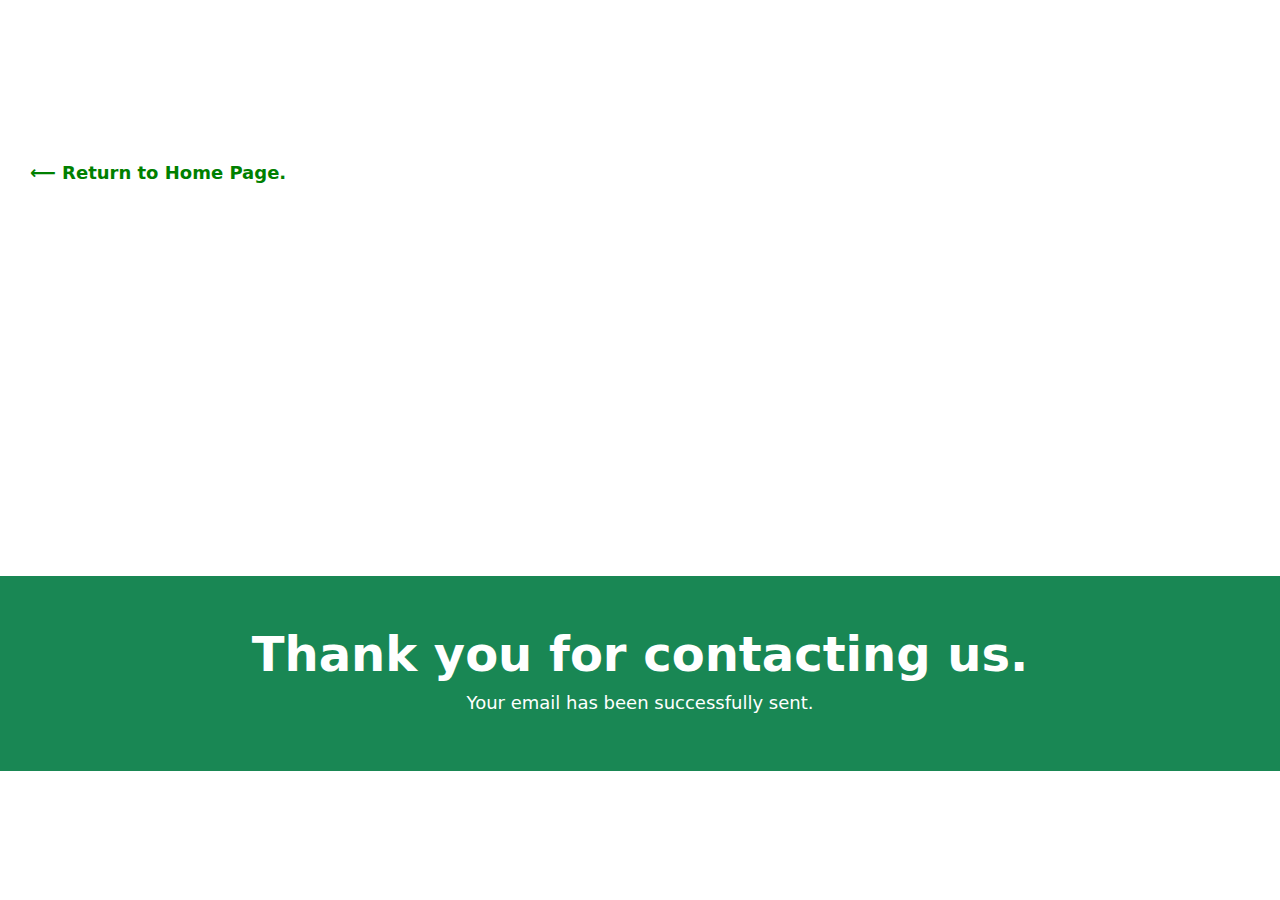
<file: thankyou.html>
<!DOCTYPE html>
<html lang="en">

<head>
    <meta charset="UTF-8">
    <meta http-equiv="X-UA-Compatible" content="IE=edge">
    <meta name="viewport" content="width=device-width, initial-scale=1.0">
    <link href="https://fonts.googleapis.com/css2?family=Inter:wght@400;500;600&display=swap" rel="stylesheet">
    <link rel="stylesheet" href="https://cdn.jsdelivr.net/npm/bootstrap@5.1.3/dist/css/bootstrap.min.css">
    <link rel="stylesheet" href="./assets/css/thanks.css">
    <title>thank you</title>
</head>

<body>
    <div class="main">
        <div class="wrapper">
            <a href="./index.html">&#10229; Return to Home Page.</a>
            <iframe src="https://embed.lottiefiles.com/animation/106462"></iframe>
            <div class="message bg-success">
                <h1>Thank you for contacting us.</h1>
                <h4>Your email has been successfully sent.</h4>
            </div>

        </div>
    </div>
</body>

</html>
</file>
<file: assets/css/thanks.css>
.main {
    position: relative;
    display: flex;
    align-items: center;
    justify-content: center;
    height: 100vh;
    color: white;
}

h1 {
    font-size: 3em;
    font-weight: 600;
    text-align: center;
}

h4 {
    font-size: 18px;
    font-weight: 400;
    text-align: center;
}

.message {
    width: 100vw;
    display: flex;
    align-items: center;
    justify-content: center;
    flex-direction: column;
    padding: 50px 0;
}

.wrapper {
    display: flex;
    flex-direction: column;
    justify-content: center;
}

iframe {
    height: 40vh;
}

a {
    color: green;
    text-decoration: none;
    padding: 30px;
    font-size: 18px;
    font-weight: bold;
}
</file>
